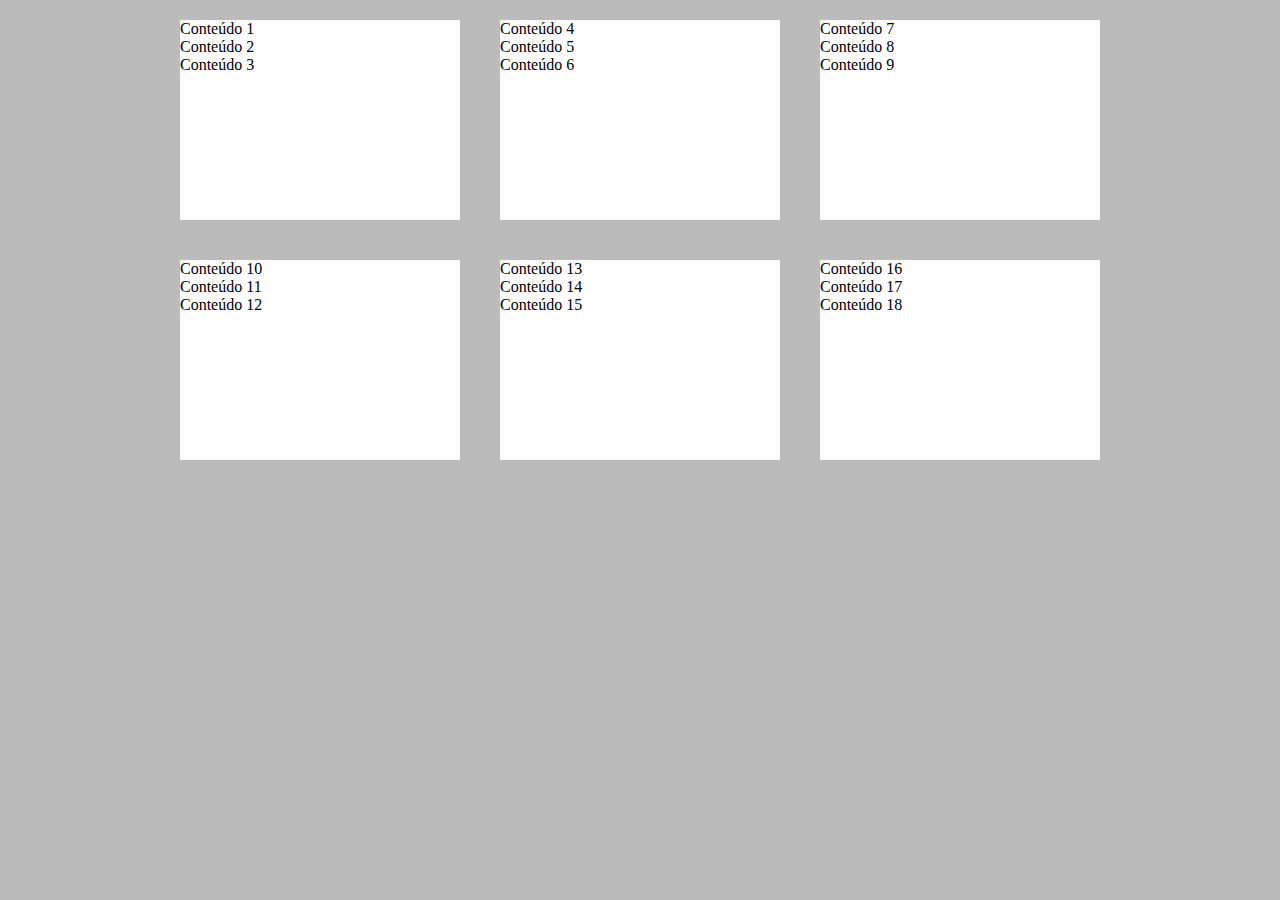
<file: aula-flexbox/index.html>
<!DOCTYPE html>
<html lang="en">

<head>
  <meta charset="UTF-8">
  <meta http-equiv="X-UA-Compatible" content="IE=edge">
  <meta name="viewport" content="width=device-width, initial-scale=1.0">
  <title>aula-flexbox</title>

  <link rel="stylesheet" href="./styles.css">
</head>

<body>
  <div class="container-dos-blocos">
    <div class="bloco">
      <div>
        <p>Conteúdo 1</p>
        <p>Conteúdo 2</p>
        <p>Conteúdo 3</p>
      </div>
    </div>

    <div class="bloco">
      <div>
        <p>Conteúdo 4</p>
        <p>Conteúdo 5</p>
        <p>Conteúdo 6</p>
      </div>
    </div>

    <div class="bloco">
      <div>
        <p>Conteúdo 7</p>
        <p>Conteúdo 8</p>
        <p>Conteúdo 9</p>
      </div>
    </div>

    <div class="bloco">
      <div>
        <p>Conteúdo 10</p>
        <p>Conteúdo 11</p>
        <p>Conteúdo 12</p>
      </div>
    </div>

    <div class="bloco">
      <div>
        <p>Conteúdo 13</p>
        <p>Conteúdo 14</p>
        <p>Conteúdo 15</p>
      </div>
    </div>

    <div class="bloco">
      <div>
        <p>Conteúdo 16</p>
        <p>Conteúdo 17</p>
        <p>Conteúdo 18</p>
      </div>
    </div>
  </div>

</body>

</html>
</file>
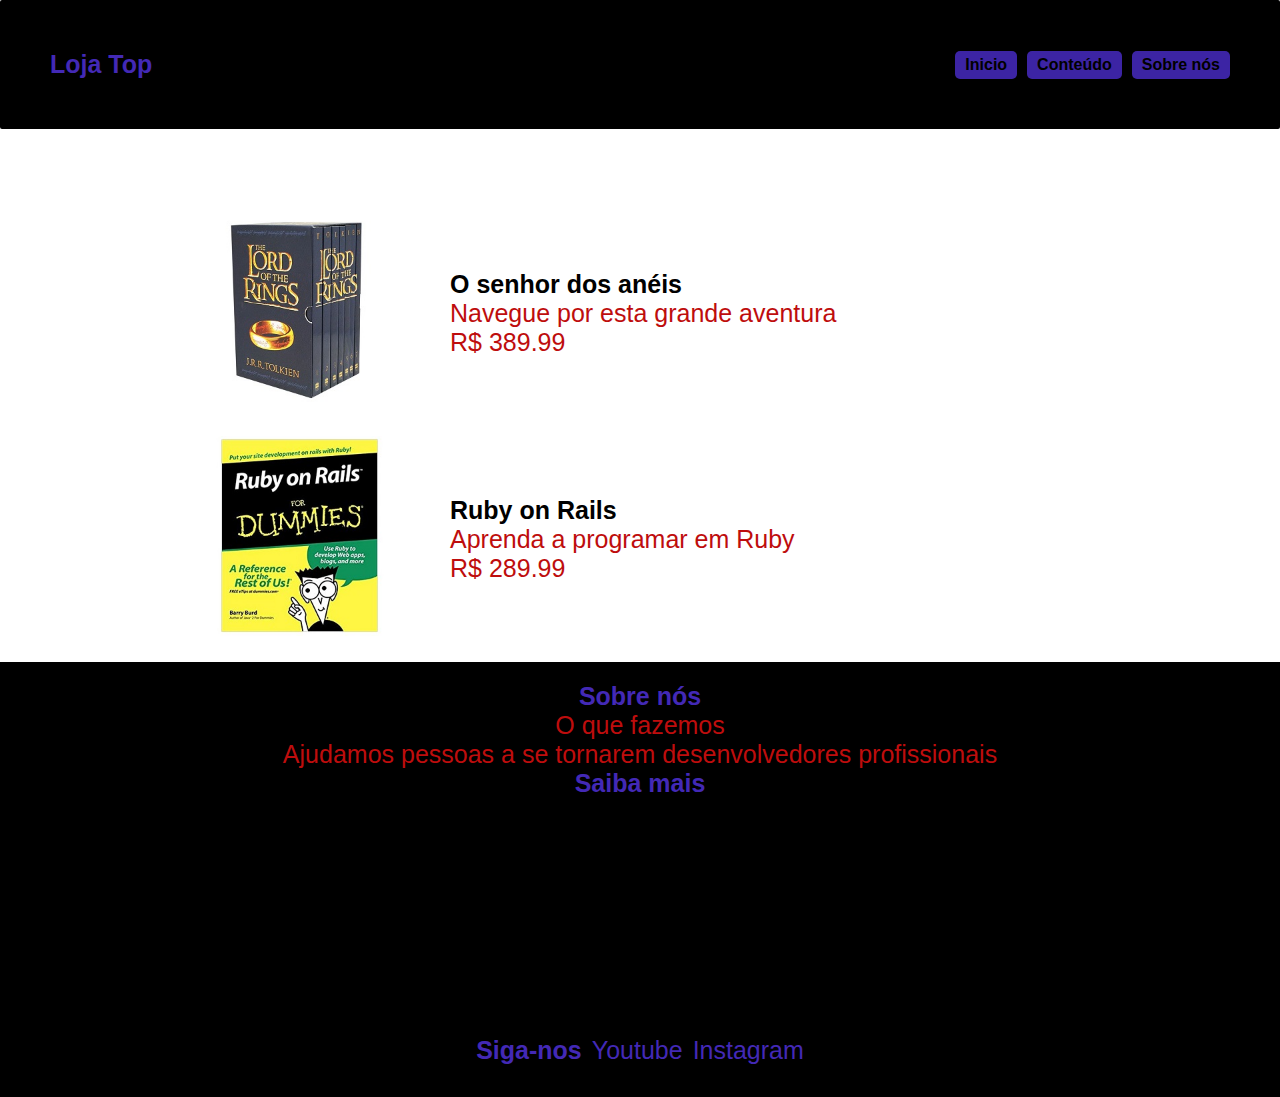
<file: aula-primeira-tags/index.html>
<!DOCTYPE html>
<html lang="en">

<head>
  <meta charset="UTF-8">
  <meta http-equiv="X-UA-Compatible" content="IE=edge">
  <meta name="viewport" content="width=device-width, initial-scale=1.0">
  <title>Loja top</title>

  <link rel="stylesheet" href="./css/styles.css">
</head>

<body>
  <span id="home"></span>
  <header>
    <div id="home">
      <nav class="nav">
        <div class="topnav">
          <h1 class="logo"><a href="#home">Loja Top</a></h1>
          <div>
            <ul class="li">
              <li><a class="bottom" href="#home">Inicio</a></li>
              <li><a class="bottom" href="#book">Conteúdo</a></li>
              <li><a class="bottom" href="#about">Sobre nós</a></li>
            </ul>
          </div>

        </div>
      </nav>
    </div>
  </header>

  <main id="book">
    <div class="corpo">

      <div class="card">
        <div>
          <img src="/img/book1.jpg" alt="O senhor dos anéis" width="200" height="200">
        </div>

        <div class="card1">
          <h3>O senhor dos anéis</h3>
          <p>Navegue por esta grande aventura</p>
          <p><span>R$</span> 389.99</p>
        </div>
      </div>

      <div class="card">
        <div>
          <img src="/img/book2.jpg" alt="O senhor dos anéis" width="200" height="200">
        </div>

        <div class="card1">
          <h3>Ruby on Rails</h3>
          <p>Aprenda a programar em Ruby</p>
          <p><span>R$</span> 289.99</p>
        </div>
      </div>
    </div>

    </section>
    <section id="about">
      <div class="about">
        <h1>Sobre nós</h1>
        <p>O que fazemos</p>
        <p>Ajudamos pessoas a se tornarem desenvolvedores profissionais</p>
        <h2>Saiba mais</h2>
        <div>
          <iframe width="320" height="180" src="https://www.youtube.com/embed/6PBJUxIiRBI" title="O que estudar para ser programador" frameborder="0" allow="accelerometer; autoplay; clipboard-write; encrypted-media; gyroscope; picture-in-picture; web-share" allowfullscreen></iframe>
        </div>
      </div>
    </section>
  </main>

  <footer>
    <div class="footer">
      <h2>Siga-nos</h2>
      <a href="https://www.youtube.com/@DevSuperior">Youtube</a>
      <a href="https://www.instagram.com/devsuperior.ig/">Instagram</a>
    </div>
  </footer>
</body>

</html>
</file>
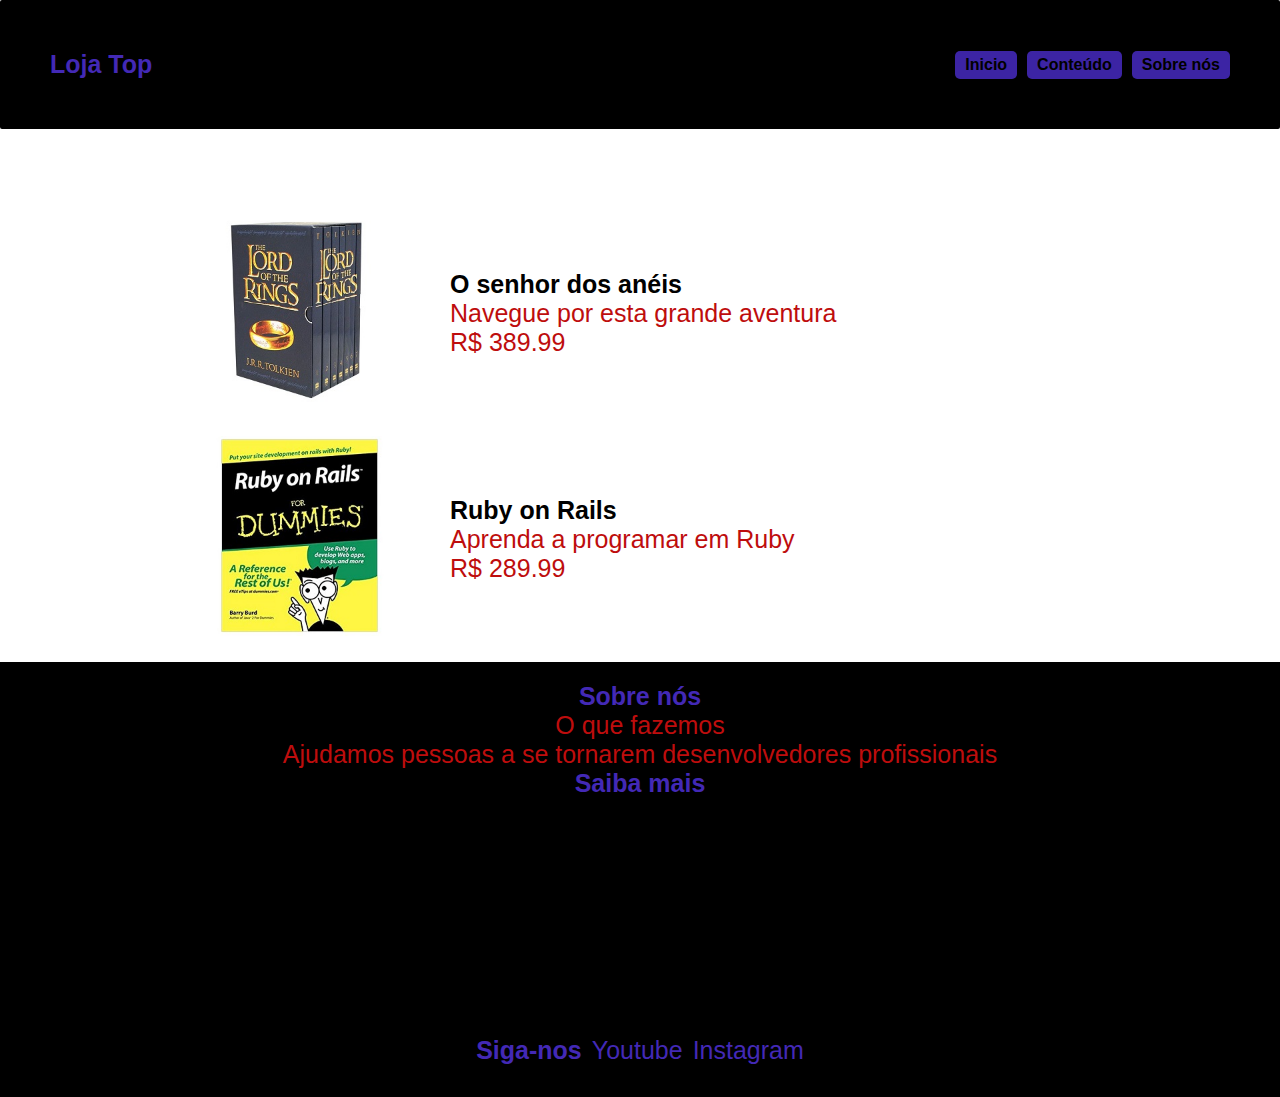
<file: primeiro-site/index.html>
<!DOCTYPE html>
<html lang="en">

<head>
  <meta charset="UTF-8">
  <meta http-equiv="X-UA-Compatible" content="IE=edge">
  <meta name="viewport" content="width=device-width, initial-scale=1.0">
  <title>Loja top</title>

  <link rel="stylesheet" href="./css/styles.css">
</head>

<body>
  <span id="home"></span>
  <header>
    <div id="home">
      <nav class="nav">
        <div class="topnav">
          <h1 class="logo"><a href="#home">Loja Top</a></h1>
          <div>
            <ul class="li">
              <li><a class="bottom" href="#home">Inicio</a></li>
              <li><a class="bottom" href="#book">Conteúdo</a></li>
              <li><a class="bottom" href="#about">Sobre nós</a></li>
            </ul>
          </div>

        </div>
      </nav>
    </div>
  </header>

  <main id="book">
    <div class="corpo">

      <div class="card">
        <div>
          <img src="../img/book1.jpg" alt="O senhor dos anéis" width="200" height="200">
        </div>

        <div class="card1">
          <h3>O senhor dos anéis</h3>
          <p>Navegue por esta grande aventura</p>
          <p><span>R$</span> 389.99</p>
        </div>
      </div>

      <div class="card">
        <div>
          <img src="../img/book2.jpg" alt="O senhor dos anéis" width="200" height="200">
        </div>

        <div class="card1">
          <h3>Ruby on Rails</h3>
          <p>Aprenda a programar em Ruby</p>
          <p><span>R$</span> 289.99</p>
        </div>
      </div>
    </div>

    </section>
    <section id="about">
      <div class="about">
        <h1>Sobre nós</h1>
        <p>O que fazemos</p>
        <p>Ajudamos pessoas a se tornarem desenvolvedores profissionais</p>
        <h2>Saiba mais</h2>
        <div>
          <iframe width="320" height="180" src="https://www.youtube.com/embed/6PBJUxIiRBI" title="O que estudar para ser programador" frameborder="0" allow="accelerometer; autoplay; clipboard-write; encrypted-media; gyroscope; picture-in-picture; web-share" allowfullscreen></iframe>
        </div>
      </div>
    </section>
  </main>

  <footer>
    <div class="footer">
      <h2>Siga-nos</h2>
      <a href="https://www.youtube.com/@DevSuperior">Youtube</a>
      <a href="https://www.instagram.com/devsuperior.ig/">Instagram</a>
    </div>
  </footer>
</body>

</html>
</file>
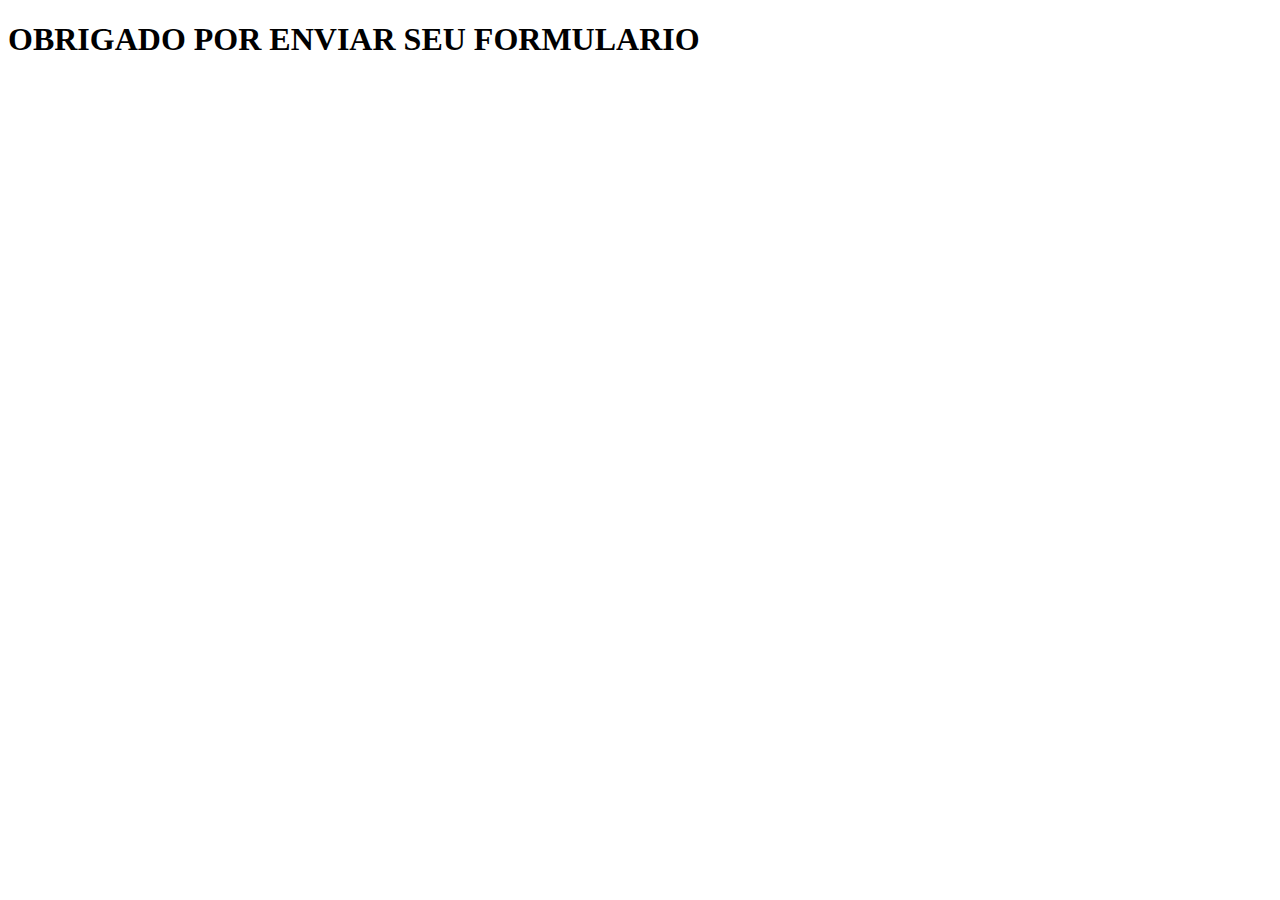
<file: aula-formularios/obrigado.html>
<!DOCTYPE html>
<html lang="en">
<head>
  <meta charset="UTF-8">
  <meta http-equiv="X-UA-Compatible" content="IE=edge">
  <meta name="viewport" content="width=device-width, initial-scale=1.0">
  <title>Document</title>
</head>
<body>
  <h1>OBRIGADO POR ENVIAR SEU FORMULARIO</h1>
</body>
</html>
</file>
<file: aula-flexbox/styles.css>
* {
  box-sizing: border-box;
  margin: 0px;
}

body {
  background-color: #bbb;
}

.container-dos-blocos {
  max-width: 960px;
  margin: 0 auto;
  display: flex;
  flex-wrap: wrap; 
}

.bloco {
  width: 280px;
  height: 200px;
  margin: 20px;
  background-color: white;
}

.bloco:hover {
  border: 2px solid red;
}
</file>
<file: aula-primeira-tags/css/styles.css>
@import url("https://fonts.googleapis.com/css2?family=Poppins:wght@200&family=Roboto:wght@100&display=swap");

* {
  box-sizing: border-box;
  margin: 0px;
  font-family: Arial, Helvetica, sans-serif;
  font-size: 25px;
}

html {
  scroll-behavior: smooth;
}

a {
  text-decoration: none;
  color: #4329b6;
}

a:hover {
  color: rgb(255, 255, 255);
}

h1,
h2 {
  color: #4329b6;
}

h1:hover {
  color: rgb(255, 255, 255);
  cursor: pointer;
}

p {
  color: rgb(190, 13, 13);
  font-weight: 100;
}

.hover-categories:hover {
  display: flex;
  color: #000000;
  justify-content: center;
  align-items: center;
  margin-top: 8rem;
}

.n-categories {
  display: flex;
  justify-content: center;
  align-items: center;
}

.n-categories:hover {
  color: #000000;
}

.card {
  display: grid;
  grid-template-columns: 250px 1fr;
  padding-bottom: 20px;
}

.card1 {
  align-self: center;
  text-align: left;
}

.card2 {
  display: grid;
  grid-template-columns: 250px 1fr;
  align-self: center;
  margin-bottom: 10px;
}

.nav {
  width: 100%;
  position: fixed;
  top: 0px;
  background-color: #000000;
  padding: 2rem;
  border: 1px;
  border-radius: 2px;
}


.footer {
  display: flex;
  justify-content: center;
  align-items: center;
  gap: 10px;
  background-color: #000000;
  padding: 32px
}


main {  
  background-color: #fff;
  padding-top: 10px;
}

.logo {
  cursor: pointer;
  white-space: nowrap;
}

.topnav {
  display: flex;
  justify-content: space-between;
  align-items: center;
}

.li {
  gap: 10px;
  display: flex;
  justify-content: space-between;
  list-style: none;
  white-space: nowrap;
  color: #4329b6;
}

.corpo {
  margin-left: 200px;
  margin-top: 8rem;
  
}


.bottom {
  display: flex;
  background-color: #4329b6;
  color: rgb(0, 0, 0);
  border: none;
  font-weight: 600;
  padding: 5px 10px;
  border-radius: 5px;
  font-size: 16px;
  cursor: pointer;
  opacity: 0.9; /* define a transparência em 50% */
}

.about {
  padding: 20px;
  background-color: #000000;
  text-align: center;
}
</file>
<file: primeiro-site/css/styles.css>
@import url("https://fonts.googleapis.com/css2?family=Poppins:wght@200&family=Roboto:wght@100&display=swap");

* {
  box-sizing: border-box;
  margin: 0px;
  font-family: Arial, Helvetica, sans-serif;
  font-size: 25px;
}

html {
  scroll-behavior: smooth;
}

a {
  text-decoration: none;
  color: #4329b6;
}

a:hover {
  color: rgb(255, 255, 255);
}

h1,
h2 {
  color: #4329b6;
}

h1:hover {
  color: rgb(255, 255, 255);
  cursor: pointer;
}

p {
  color: rgb(190, 13, 13);
  font-weight: 100;
}

.hover-categories:hover {
  display: flex;
  color: #000000;
  justify-content: center;
  align-items: center;
  margin-top: 8rem;
}

.n-categories {
  display: flex;
  justify-content: center;
  align-items: center;
}

.n-categories:hover {
  color: #000000;
}

.card {
  display: grid;
  grid-template-columns: 250px 1fr;
  padding-bottom: 20px;
}

.card1 {
  align-self: center;
  text-align: left;
}

.card2 {
  display: grid;
  grid-template-columns: 250px 1fr;
  align-self: center;
  margin-bottom: 10px;
}

.nav {
  width: 100%;
  position: fixed;
  top: 0px;
  background-color: #000000;
  padding: 2rem;
  border: 1px;
  border-radius: 2px;
}


.footer {
  display: flex;
  justify-content: center;
  align-items: center;
  gap: 10px;
  background-color: #000000;
  padding: 32px
}


main {  
  background-color: #fff;
  padding-top: 10px;
}

.logo {
  cursor: pointer;
  white-space: nowrap;
}

.topnav {
  display: flex;
  justify-content: space-between;
  align-items: center;
}

.li {
  gap: 10px;
  display: flex;
  justify-content: space-between;
  list-style: none;
  white-space: nowrap;
  color: #4329b6;
}

.corpo {
  margin-left: 200px;
  margin-top: 8rem;
  
}


.bottom {
  display: flex;
  background-color: #4329b6;
  color: rgb(0, 0, 0);
  border: none;
  font-weight: 600;
  padding: 5px 10px;
  border-radius: 5px;
  font-size: 16px;
  cursor: pointer;
  opacity: 0.9; /* define a transparência em 50% */
}

.about {
  padding: 20px;
  background-color: #000000;
  text-align: center;
}
</file>
